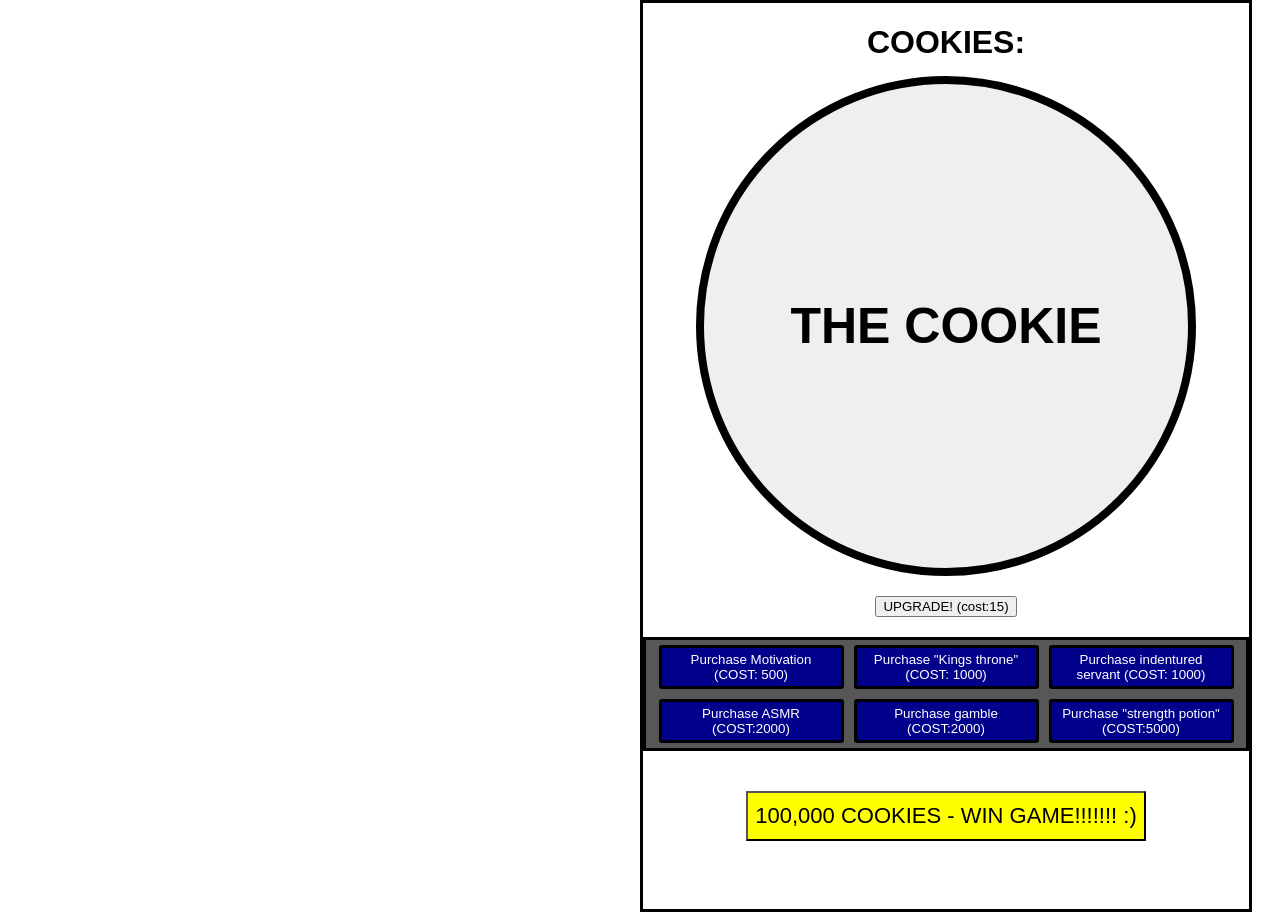
<file: index.html>
<!DOCTYPE html>

<html>

<head>
    <title>Cuck Clicker</title>
    <link rel="stylesheet" href="cuck.css">
</head>


<body>

<div id="shadowContainer">



<div class="thirds">



<div class="leftThird">

    <img id="whatMotivation">

</div>



<div class="centerThird">

<h1 id="count" style="display: block;">COOKIES:</h1>

<button class="Cookie" onclick= "addCookies()">THE COOKIE</button>

<button id="upgradeButton" onclick="upgrade()">UPGRADE! (cost:15)</button>

<img id="trophyPic">

<div class="upgradeBox">
    <button id="buyMotivationUpgrade" class="upgrade" onclick="buyMotivation()">Purchase Motivation <br> (COST: 500)</button>
    <button id="buyCuckUpgrade" class="upgrade" onclick="buyCuck()">Purchase "Kings throne" (COST: 1000)</button>
    <button id="buyServantUpgrade" class="upgrade" onclick="buyServant()">Purchase indentured servant (COST: 1000)</button>
    <button id="buyASMRUpgrade" class="upgrade" onclick="buyASMR()">Purchase ASMR (COST:2000)</button>
    <button id="buyGambleUpgrade" class="upgrade" onclick="buyGamble()">Purchase gamble (COST:2000)</button>
    <button id="buyPotionUpgrade" class="upgrade" onclick="buyPotion()">Purchase "strength potion" (COST:5000)</button>
</div>

<button class="winButton" onclick="win()"> 100,000 COOKIES - WIN GAME!!!!!!! :)</button>
</div>



<div class="thirdThird">

    <img id="dudePic">

    <div class="quadPositioner"> <div class="quadGroup">
        
        <div id="quad1">   <img id="throne">     </div>

        <div id="quad2">
              <audio id="audioEl" src="cookieASMR.m4a"></audio>
              <img class="maPic" src="notWFaps\asmrPic.jpg">
              <div class="toggleBox"> <button class="toggleBtn" onclick="toggleAudio()">toggle ASMR</button>  <div class="toggleShade"></div> </div>
        </div>
       
        <div id="quad3">
            <button class="gambleButton" onclick="guess()">Gamble like the little bitch you are (500)</button>
            <img id="mineImage" src="actualImgs\gambleImage.jpg">
        </div>

        <div id="quad4"> <div id="shadowDiv"> </div> <img src="actualImgs\alcImage.jpg" id="alcImageId">    </div>

    </div> </div>

</div>





</div> </div>








<script>

    let cookies = 0;

    let cookieClick = 1;

    let upgradeCost = 15;

    const tPic = document.getElementById("trophyPic");
    
    const whip = document.createElement("img");

    let slaveInterval = null;

    const cuckText = document.createElement("p");

    const cuckVar = document.getElementById("throne");

    const cuckFeature = document.createElement("button");

    const asmrVar = document.getElementById("audioEl"); 
    let isPlaying = false;

    const cuckBox = document.getElementById("quad1");

    document.getElementById("alcImageId").addEventListener("click", drinkFunction);
    document.getElementById('shadowDiv').style.opacity = "0";

    let isDrunk = false;

    let buyCuckPurchased = false;
    let buyMotivationPurchased = false;
    let buyServantPurchased = false;
    let buyASMRPurchased = false;
    let buyGamblePurchased = false;
    let buyPotionPurchased = false;


    if (window.innerHeight > 912) {
        const filler = document.createElement("h1");
        filler.innerHTML = "Your aspect ratio is different to mine. Fatass.";
        document.body.appendChild(filler);
        filler.classList.add("fillerBox");
        alert("screen big");
        
   }






function addCookies() 
{
    cookies = cookies + cookieClick;
    document.getElementById ("count").innerHTML = "COOKIES:" + cookies;
}

function upgrade() {
    if (cookies >= upgradeCost)
    {cookieClick = Math.round(cookieClick * 1.2 +1);
    cookies = cookies - upgradeCost;
    upgradeCost = Math.round(upgradeCost * 1.3);
    upgradeButton.innerHTML = `UPGRADE! (cost:${upgradeCost})`;
    document.getElementById ("count").innerHTML = "COOKIES:" + cookies;
    }
}



/*UPGRADES*/

function buyCuck(){

    if (cookies >= 1000){
    if (buyCuckPurchased === false){

    cookies = cookies - 1000
    document.getElementById ("count").innerHTML = "COOKIES:" + cookies;



    cuckVar.setAttribute("src", "actualImgs/cuckchair.jpg");
    cuckVar.classList.add("cuckQuad");
    cuckBox.appendChild(cuckVar);  

    cuckFeature.innerHTML = "CUCK";
    cuckFeature.addEventListener("click", cuck);
    cuckBox.appendChild(cuckFeature);
    cuckFeature.title = "rest your cuck ass"
    cuckFeature.classList.add("cuckButton");

    cuckText.classList.add("cuckTextStyle");
    cuckBox.appendChild(cuckText);
    cuckText.innerHTML = "Wife's boyfriend ready"

    document.getElementById("buyCuckUpgrade").classList.add("greyedOut");
    document.getElementById("quad1").style.visibility = "visible";
    buyCuckPurchased = true;

}}}

function buyMotivation(){

    if (cookies >= 500){
    if (buyMotivationPurchased === false){
    cookies = cookies - 500;
    document.getElementById ("count").innerHTML = "COOKIES:" + cookies;

        const qGirl = document.createElement("button");
        qGirl.innerHTML = "No mama i like girls!";
        qGirl.addEventListener("click", qGirlImg)
        function qGirlImg() {whatMotivation.src = "notWFaps/AJOKEIPROMISE.webp"; qMale.remove(); qGirl.remove();}
        document.querySelector(".thirds").appendChild(qGirl)
        qGirl.classList.add("qGirl")

        const qMale = document.createElement("button");
        qMale.innerHTML = "Looks female enough";
        qMale.addEventListener("click", qMaleImg)
        function qMaleImg() {whatMotivation.src = "notWFaps/DONOTOPEN.webp"; qMale.remove(); qGirl.remove();}
        document.querySelector(".thirds").appendChild(qMale)
        qMale.classList.add("qMale")


    document.getElementById("buyMotivationUpgrade").classList.add("greyedOut")
    buyMotivationPurchased = true;

}}}

function buyServant(){
    if (cookies >= 1000){
    if (buyServantPurchased === false){
    cookies = cookies - 1000
    document.getElementById ("count").innerHTML = "COOKIES:" + cookies;
    backToWork();

    document.getElementById("buyServantUpgrade").classList.add("greyedOut")
    buyServantPurchased = true;

}}}

function buyASMR(){

    if (cookies >= 2000){
    if (buyASMRPurchased === false){

    cookies = cookies - 2000
    document.getElementById ("count").innerHTML = "COOKIES:" + cookies;

    document.getElementById("buyASMRUpgrade").classList.add("greyedOut");
    document.getElementById("quad2").style.visibility = "visible";
    buyASMRPurchased = true;

}}}

function buyGamble(){

    if (cookies >= 2000){
    if (buyGamblePurchased === false){

    cookies = cookies - 1;
    document.getElementById ("count").innerHTML = "COOKIES:" + cookies;

    document.getElementById("buyGambleUpgrade").classList.add("greyedOut");
    document.getElementById("quad3").style.visibility = "visible";
    buyGamblePurchased = true;

}}}

function buyPotion(){

    if (cookies >= 5000){
    if (buyPotionPurchased === false){

    cookies = cookies - 5000;
    document.getElementById ("count").innerHTML = "COOKIES:" + cookies;

    document.getElementById("buyPotionUpgrade").classList.add("greyedOut");
    document.getElementById("quad4").style.visibility = "visible";
    buyPotionPurchased = true;
}}}

/*END UPGRADES*/




function cuck() {
        setTimeout(()=> {
        cookies = cookies + (cookieClick * 30) 
        document.getElementById ("count").innerHTML = "COOKIES:" + cookies;
        cuckText.innerHTML = "Wife's boyfriend ready"
        cuckBox.appendChild(cuckFeature);
    }  ,5000)

        cuckText.innerHTML = "Cucking . . .";
        cuckFeature.remove();
    }


/*SLAVE STUFF*/
function backToWork() {
    if (slaveInterval === null) {
        slaveInterval = setInterval(addCookies, 250);
    }
    document.getElementById("dudePic").src = "actualImgs/oldServant.jpg";
    document.getElementById("dudePic").classList.add("workingDudeImg");
    setTimeout ( tiredOfWork, sleepTime())


    whip.remove();
    
}

function tiredOfWork() {
    clearInterval(slaveInterval);
    slaveInterval = null;

    document.getElementById("dudePic").src = "actualImgs/sleepServant.jpg"

    whip.addEventListener("click", backToWork);
    whip.setAttribute("src", "actualImgs/images (1).jpg");
    whip.setAttribute("title", "kindly remind them");
    whip.classList.add("whipImg");
    document.body.appendChild(whip)
}

function sleepTime() {
    return Math.floor(Math.random() * (25000 - 10000 + 1)) + 7000;
}
/*END SLAVE STUFF*/

function toggleAudio() {

    if(isPlaying){
			asmrVar.pause();
            document.querySelector(".toggleBtn").style.left = "0px";
            document.querySelector(".toggleBox").style.backgroundColor = "rgb(247, 32, 32)";
    }
    else{
        asmrVar.play();
        document.querySelector(".toggleBtn").style.left = "157px";
        document.querySelector(".toggleBox").style.backgroundColor = "rgb(33, 199, 5)";
    }

    isPlaying=!isPlaying;
}

function guess() {

    if (cookies >= 500){

        cookies = cookies - 500;
        document.getElementById ("count").innerHTML = "COOKIES:" + cookies;

        if (67 === Math.floor(Math.random() * 100)) {
        
            alert("Holy shit you actually won god damn"); cookies = cookies + cookieClick * 5000;
            document.getElementById ("count").innerHTML = "COOKIES:" + cookies;}

} else {
    alert("Out of cookies. Consider a job, a loan or keys")
}

}

function drinkFunction() {
    if(isDrunk === false){
        setTimeout(()=>{
            document.getElementById('shadowDiv').style.opacity = "0";
            cookieClick = Math.floor( cookieClick/5);
            isDrunk = false;
        },5000);

        document.getElementById('shadowDiv').style.opacity = "1";
        cookieClick = cookieClick * 5;
        isDrunk = true;
    }
}

function win() {

        if (cookies >=100000) {
            if (buyCuckPurchased && buyMotivationPurchased && buyServantPurchased && buyASMRPurchased && buyGamblePurchased && buyPotionPurchased) {
            cookies = cookies - 100000;
            document.getElementById ("count").innerHTML = "COOKIES:" + cookies;
            alert ('you win yay!!!!!!!!! Now get a job.');
            tPic.setAttribute("src", "actualImgs/trophy.png" );
            document.querySelector(".winButton").remove();
            document.querySelector(".upgradeBox").remove();
        }   
        else { alert (`Hey dickhead maybe buy all my upgrades before finishing the damn game`);}
    }  else {alert("you're too broke to win bitch ass")} 
}

</script>

</body>


</html>
</file>
<file: cuck.css>
body {
    font-family: arial;
    margin: 0;
    height: 912px;
}

#shadowContainer {
    display: inline-block;
    width: 100%;
    height: 100%;
}

body::-webkit-scrollbar {
  display: none;
}

.thirds{
    display:grid;
    grid-template-columns: repeat(3, 1fr);
}

#dudePic {
    display: block;
}

.centerThird {
    display: flex; 
    flex-direction:column; 
    align-items: center;
    grid-column:2; 
    border: 3px solid black;
    box-sizing: border-box;
    height: 912px;
}

.thirdThird{
    box-sizing: border-box;
}

#count{
    margin-bottom: 15px;
}

.Cookie { 
    width: 500px; 
    height: 500px; 
    border-radius: 250px; 
    border: 8px solid;
    cursor: pointer; 
    margin: 0px 0 20px 0; 
    font-weight: 600; 
    font-size: 50px;
}

#upgradeButton{
    cursor: pointer;
}

.upgradeBox{
    display:grid;
    grid-template-columns: repeat(3, 195px);
    margin-top: 20px;
    width: 600px;
    background-color: rgb(87, 87, 87);
    border: 3px solid black;
    justify-content: center;
}

.upgrade {
    color:white;
    background-color: darkblue;
    border: 3px solid black;
    border-radius:3px;
    margin: 5px;
    cursor: pointer;
    padding-bottom: 4px;
    padding-top: 4px;
}

.winButton {
    margin-top:40px;
    background-color: yellow;
    width: 400px;
    height: 50px;
    font-size: 22px;
    cursor: pointer;
}

.activeUpgrades{
    display: grid;
    grid-template-rows:  1fr 1fr;
}

.workingDudeImg{
    width: 640px;
    border-bottom: 1px solid black;
    display: block;
}

.cuckButton{
    position: absolute;
    display: inline-block;
    cursor: pointer;
    left: 130px;
    top: 116px;
}

#throne{
    height: 240px;
    width: auto;
    bottom: 0;
}

.qGirl {
    height: 50px;
    width: 200px ;
    grid-column:1;
    position: absolute;
    top: 530px;
    left: 80px;
    cursor: pointer;
}
.qMale {
    height: 50px;
    width: 200px ;
    grid-column:1;
    position: absolute;
    top: 530px;
    left: 360px;
    cursor: pointer;
}

#whatMotivation {
    width:640px;
}

.whipImg {
    position: absolute;
    top:60px;
    right: 100px;
    cursor: pointer;
    height: 100px;
    border: 3px solid black;
}

.quadPositioner {
    position: relative;
}

.quadGroup{
    display: grid;
    grid-template-columns: 320px 320px;
    position: absolute;
}

#quad1, #quad2, #quad3, #quad4 {
    border: 3px solid black;
    width: 320px;
    height: 246px;
    box-sizing: border-box;
    display: inline-block;
    margin: 0;
    padding: 0;
    visibility: hidden;
}

.cuckQuad {
    width:auto;
    left: 40px;
    position: absolute;
}

#quad1{
    justify-content: center;
    position: relative;
}

#quad2{
    position: relative;
}  

#shadowDiv {
    pointer-events: none;
    box-shadow:inset 0 0 190px 45px darkRed;
    display:inline-block;
    width: 320px;
    height: 246px;
    position: absolute;
}

.greyedOut {
    background-color: rgb(111, 111, 111);
}

.cuckTextStyle {
    color: #ff2727;
    font-weight:bold;
    font-size:x-large;
    position: relative;
    top: 187px;
    left: 30px;
    -webkit-text-stroke: 1px rgb(147, 46, 46);
    text-shadow: 2px 2px 4px black;

}

.toggleBox {
    position: absolute;
    top: 190px;
    border: 1px solid rgb(25, 25, 25);
    border-radius: 4px;
    height: 30px;
    left: 17px;
    right: 18px;
    background-color: rgb(247, 32, 32);
    transition: all 0.2s ease-in-out 0s;
}

.toggleBtn {
    position: relative;
    left: 0px;
    z-index: 5;
    height: 30px;
    width: 120px;
    box-sizing: border-box;
    border-radius: 3px;
    border: 4px grey solid;
    transition: all 0.2s ease-in-out 0s;
    cursor: pointer;
}

.maPic{
    border: 1px solid grey; 
    box-sizing: border-box; 
    width: 280px;
    position: absolute;
    left: 17px;
    top:10px;
}

#alcImageId{
    height:100%;
    padding-left: 40px;
    cursor: pointer;
}

.gambleButton {
   height: 70px;
   width: 314px;
   background-color:rgb(54, 56, 63);
   box-sizing: border-box;
   border: 5px solid red;
   border-radius: none; 
   cursor: pointer;
   font-size: 20px;
   color: rgb(25, 232, 25);
   font-weight: 500;
}

#mineImage{
    width: 314px;
    position: absolute;
    bottom: 3px;
    left: 3px;
}

.fillerBox {
    box-sizing: border-box;
    border: 4px solid black;
    padding-top:30px;
    background-color: rgb(203, 203, 203);
    text-align: center;
    position: absolute;
    left: 0;
    right: 0;
    top:912px;
    bottom: 0;
    margin:0;
}
</file>
